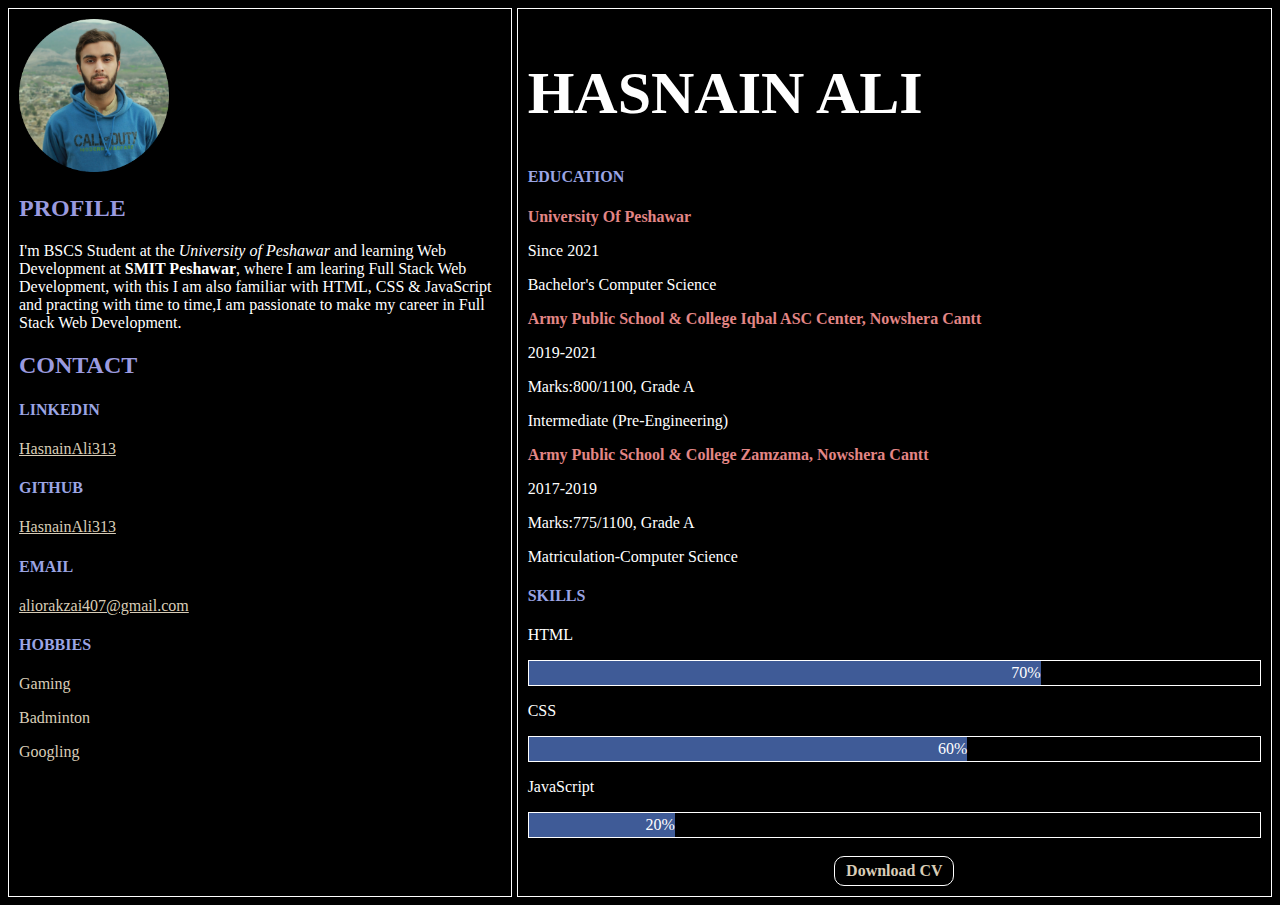
<file: index.html>
<!DOCTYPE html>
<html lang="en">

<head>
    <meta charset="UTF-8">
    <meta name="viewport" content="width=device-width, initial-scale=1.0">
    <title>CV</title>
    <link rel="stylesheet" href="style.css">
</head>

<body>
    <div class="container-flex">
        <!-- Aside  -->
        <aside>
            <!-- Profile -->
            <img title="Profile Pic" src="./Pic2.png" alt="Profile Pic">
            <h2>Profile</h2>
            <!-- Biography -->
            <p>I'm BSCS Student at the <em>University
                of Peshawar</em> and learning Web Development at <strong> SMIT Peshawar</strong>, where I am learing Full Stack Web Development, with this I am also familiar with 
                HTML, CSS & JavaScript and practing with time to time,I am passionate to make my career in Full Stack Web Development. 
            </p>

            <!--Contact  -->
            <h2>Contact</h2>
            <h4>LinkedIn</h4>
            <a class="links" href="https://www.linkedin.com/in/hasnainali313/" target="_blank">HasnainAli313</a>

            <h4>GitHub</h4>
            <a class="links" href="https://github.com/HasnainAli313" target="_blank">HasnainAli313</a>

            <h4>Email</h4>
            <a class="links" href="mailto:aliorakzai407@gmail.com">aliorakzai407@gmail.com</a>

            <h4>Hobbies</h4>
            <p class="hob">Gaming</p>
            <p class="hob">Badminton</p>
            <p class="hob">Googling</p>
        </aside>

        <!-- Main  -->
        <section class="main">
            <h1 id="myName">Hasnain Ali</h1>
            <!-- Education -->
            <h4>Education</h4>
            <p class="edu"><strong>University Of Peshawar</strong></p>
            <p>Since 2021</p>
            <p>Bachelor's Computer Science</p>
            <p class="edu"><strong>Army Public School & College Iqbal ASC Center, Nowshera Cantt</strong></p>
            <p>2019-2021</p>
            <p>Marks:800/1100, Grade A </p>
            <p>Intermediate (Pre-Engineering)</p>
            <p class="edu"><strong>Army Public School & College Zamzama, Nowshera Cantt</strong></p>
            <p>2017-2019</p>
            <p>Marks:775/1100, Grade A</p>
            <p>Matriculation-Computer Science</p>

            <!-- Skills -->
            <h4>Skills</h4>
            <p>HTML</p>
            <div class="container">
                <div class="skills html">70%</div>
            </div>
            <p>CSS</p>
            <div class="container">
                <div class="skills css">60%</div>
            </div>
            <p>JavaScript</p>
            <div class="container">
                <div class="skills java">20%</div>
            </div>
            <br>
            <a class="cv" type="button" href="/Hasnain Ali cv.pdf" download="">Download CV</a>
        </section>
    </div>
</body>

</html>
</file>
<file: style.css>
*{
    box-sizing: border-box;
}
body{
    background-color: black;
    color: white;
}

.container-flex{
 display: flex;

 /* Aside */
}
img{
    width: 150px;
}
h2{
    text-transform: uppercase;
    color: rgb(154, 154, 223);
}
h4{
    text-transform: uppercase;
    color: rgb(155, 165, 228);
}
h1{
    text-transform: uppercase;
}
a{
    color: rgb(217, 205, 183);
}
.hob{
    color:rgb(217, 205, 183) ;
}

aside{
    width: 40%;
    border: 1px solid white;
    padding: 10px 10px 10px 10px;
}

/*Main */
.skills{
    text-align: right;
    padding-top:3px;
    padding-bottom:3px;
   
}
.container{
    border: 1px solid white;
}
.html{
    width: 70%;
    background-color: rgb(63, 91, 151);
}
.css{
    width: 60%;
    background-color: rgb(63, 91, 151);
}
.java{
    width: 20%;
    background-color: rgb(63, 91, 151);
}
.main{
    margin-left: 5px;
    padding: 10px 10px 10px 10px;
    width: 60%;
    border: 1px solid white;
}
.cv{
  border-radius: 10px ;
  border: 1px solid white;
  padding: 5px;
  font-weight: bold;
  text-decoration: none;
  display: block;
  width: 120px;
  text-align: center;
  margin: auto;
}
.cv:hover{
    cursor: pointer;
    color: white;
}
.edu{
    color: rgb(227, 134, 134);
}
.links:hover{
    color: white;
}
/* Media Query */
@media (max-width:786px) {
    .container-flex{
        flex-direction: column;
    }
    aside,.main{
        width: 100%;
    }
    .main{
        margin-top: 5px;
        margin-left: 0px;
    }
    img{
        display: block;
        margin: auto;
    }
}

@media (min-width:788px) {
    #myName{
        font-size: 60px;
    }
}
</file>
